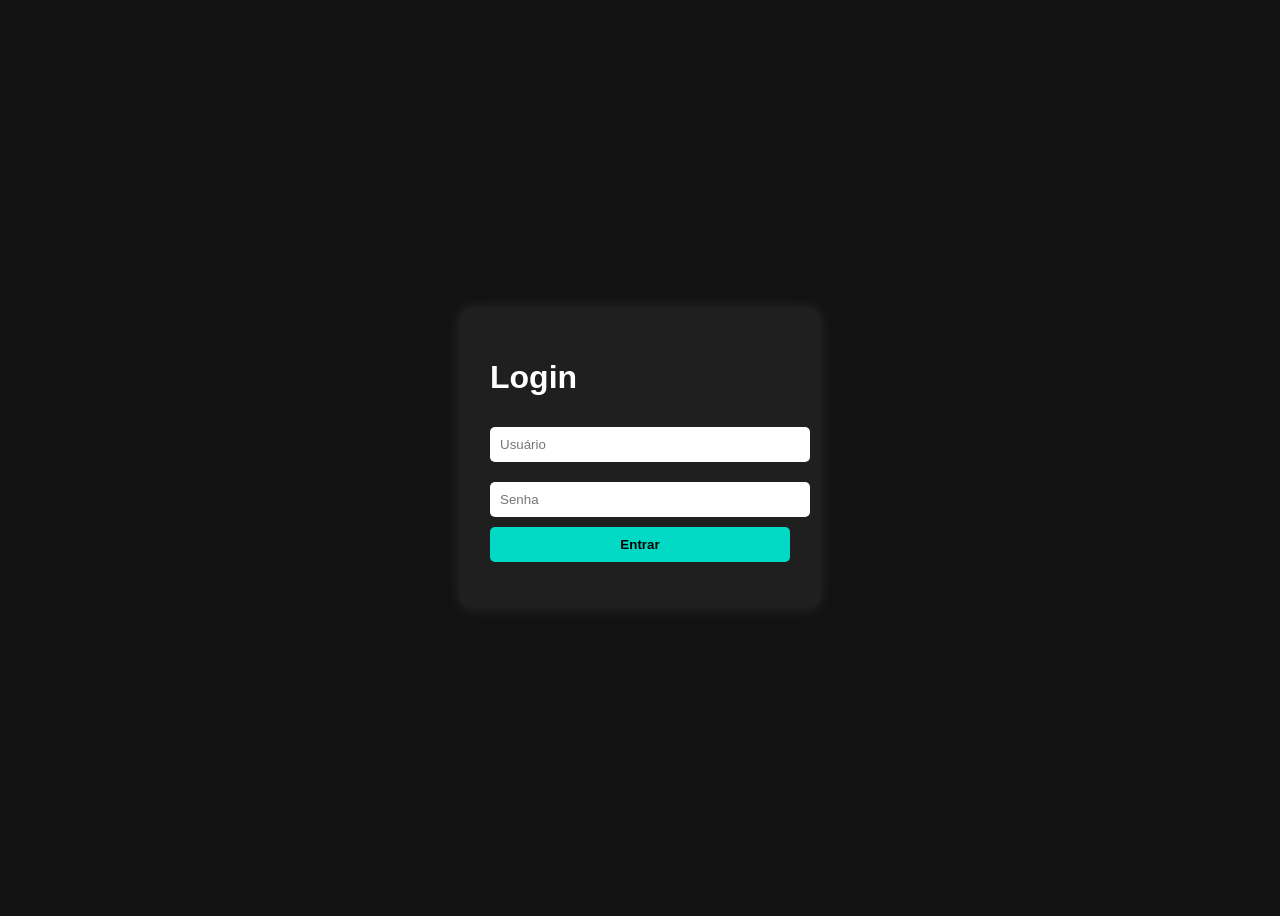
<file: index.html>
<!DOCTYPE html>
<html lang="pt-br">
<head>
    <meta charset="UTF-8">
    <meta name="viewport" content="width=device-width, initial-scale=1.0">
    <title>Tela de Login</title>
    <link rel="stylesheet" href="style.css">
</head>
<body>
    <div class="login-container">
        <h1>Login</h1>
        <form id="loginForm">
            <input type="text" id="usuario" placeholder="Usuário">
            <input type="password" id="senha" placeholder="Senha">
            <button type="submit">Entrar</button>
            <p id="mensagem"></p>
        </form>
    </div>
    <script src="script.js"></script>
</body>
</html>
</file>
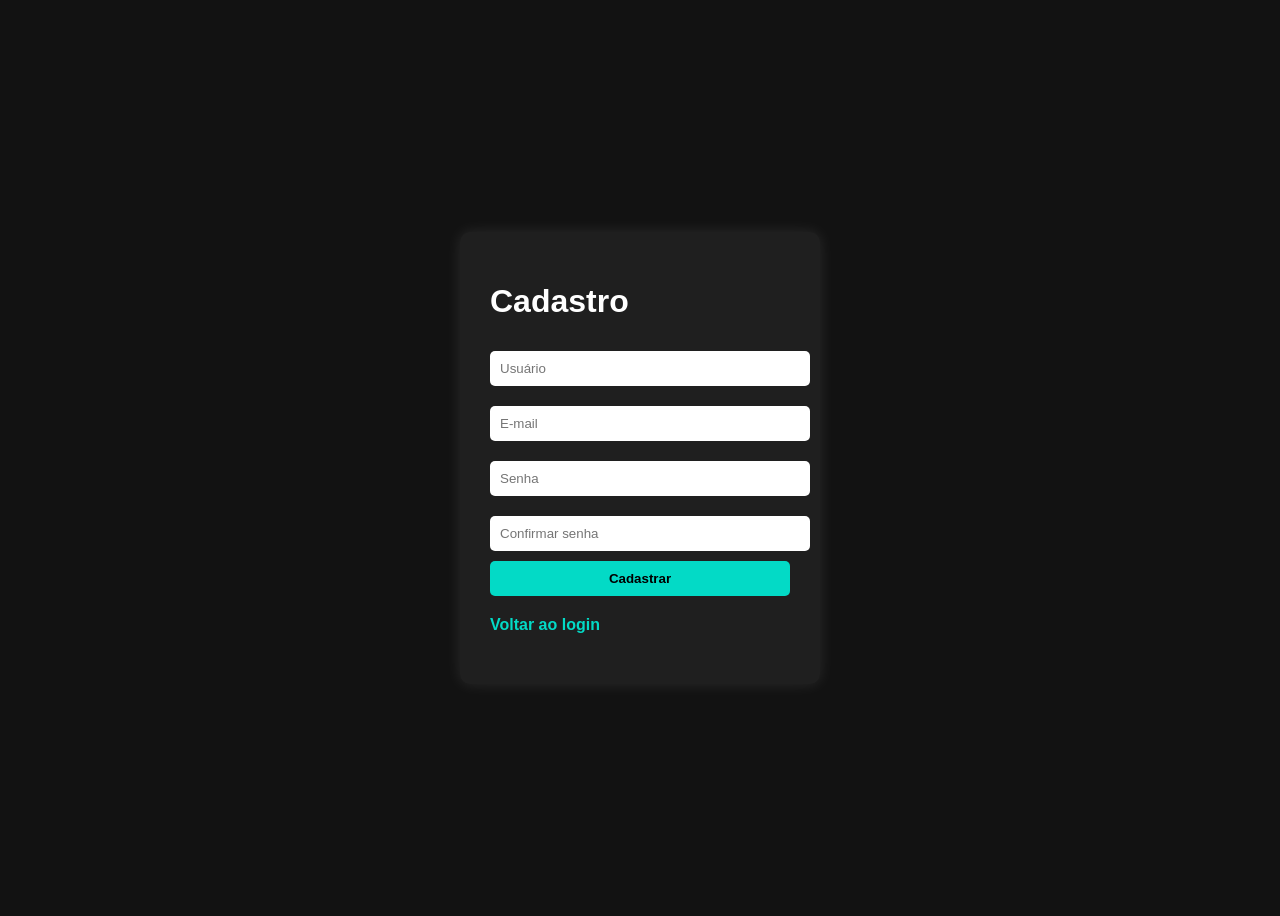
<file: cadastro.html>
<!DOCTYPE html>
<html lang="pt-br">
<head>
    <meta charset="UTF-8">
    <meta name="viewport" content="width=device-width, initial-scale=1.0">
    <title>Cadastro de Usuário</title>
    <link rel="stylesheet" href="style.css">
</head>
<body>
    <div class="login-container">
        <h1>Cadastro</h1>
        <form id="cadastroForm">
            <input type="text" id="novoUsuario" placeholder="Usuário">
            <input type="email" id="email" placeholder="E-mail">
            <input type="password" id="novaSenha" placeholder="Senha">
            <input type="password" id="confirmaSenha" placeholder="Confirmar senha">
            <button type="submit">Cadastrar</button>
            <p id="mensagem"></p>
        </form>
        <nav class="menu">
            <a href="index.html">Voltar ao login</a>
        </nav>
    </div>
</body>
</html>
</file>
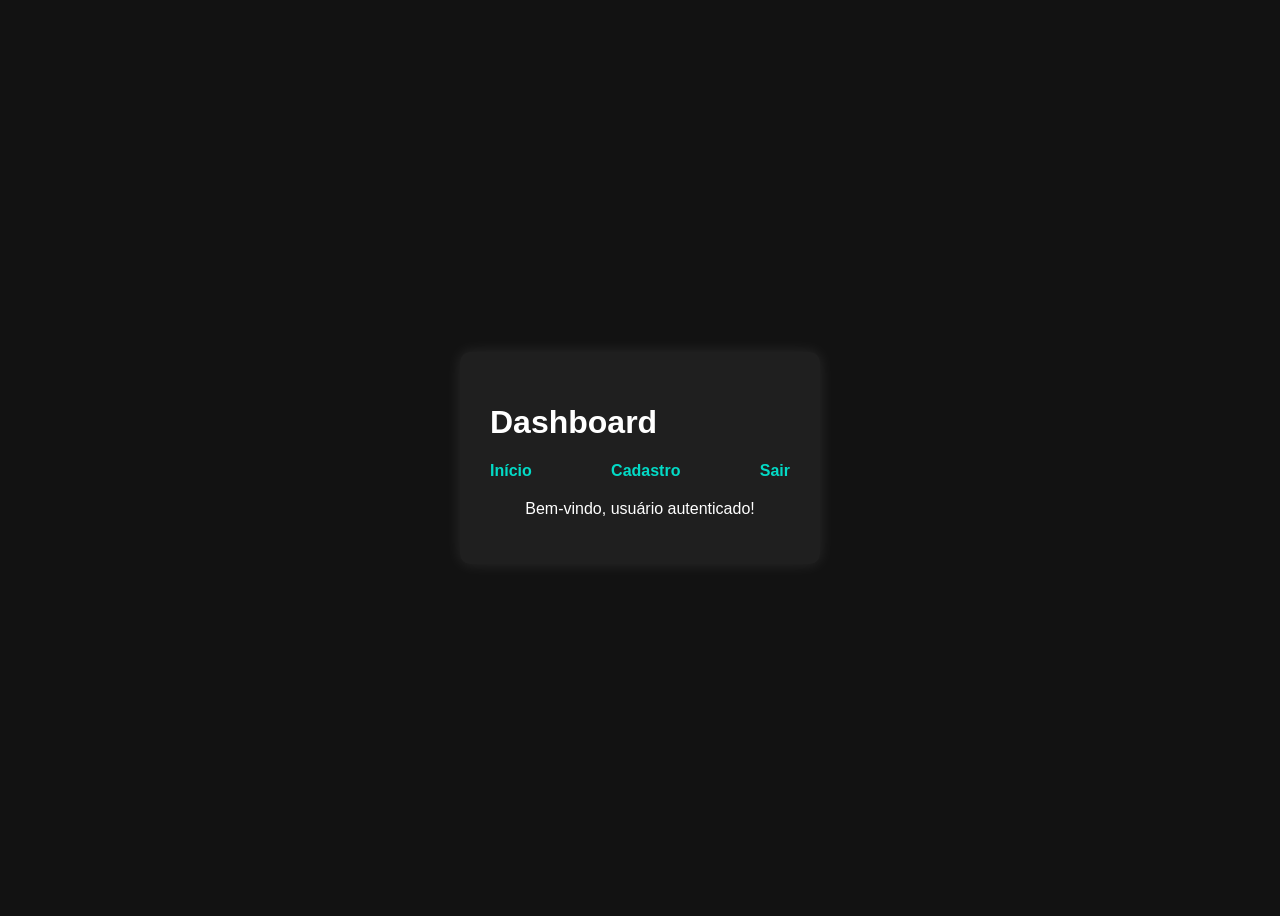
<file: dashboard.html>
<!DOCTYPE html>
<html lang="pt-br">
<head>
    <meta charset="UTF-8">
    <meta name="viewport" content="width=device-width, initial-scale=1.0">
    <title>Dashboard</title>
    <link rel="stylesheet" href="style.css">
</head>
<body>
    <div class="login-container">
        <h1>Dashboard</h1>
        <nav class="menu">
            <a href="dashboard.html">Início</a>
            <a href="cadastro.html">Cadastro</a>
            <a href="index.html">Sair</a>
        </nav>
        <p class="boas-vindas">Bem-vindo, usuário autenticado!</p>
    </div>
</body>
</html>
</file>
<file: style.css>
body {
    font-family: Arial, sans-serif;
    background-color: #121212;
    color: #fff;
    display: flex;
    justify-content: center;
    align-items: center;
    height: 100vh;
}

.login-container {
    background-color: #1f1f1f;
    padding: 30px;
    border-radius: 10px;
    box-shadow: 0 0 15px rgba(255, 255, 255, 0.1);
    width: 300px;
}

.login-container input {
    width: 100%;
    margin: 10px 0;
    padding: 10px;
    border: none;
    border-radius: 5px;
}

button {
    width: 100%;
    padding: 10px;
    background-color: #03dac6;
    color: #000;
    border: none;
    border-radius: 5px;
    font-weight: bold;
    cursor: pointer;
}

button:hover {
    background-color: #00bfa5;
}

#mensagem {
    margin-top: 10px;
    color: #ff5252;
    font-weight: bold;
}

.menu {
    display: flex;
    justify-content: space-between;
    margin: 20px 0;
}

.menu a {
    color: #03dac6;
    text-decoration: none;
    font-weight: bold;
}

.menu a:hover {
    text-decoration: underline;
}

.boas-vindas {
    text-align: center;
    margin-top: 10px;
}
</file>
